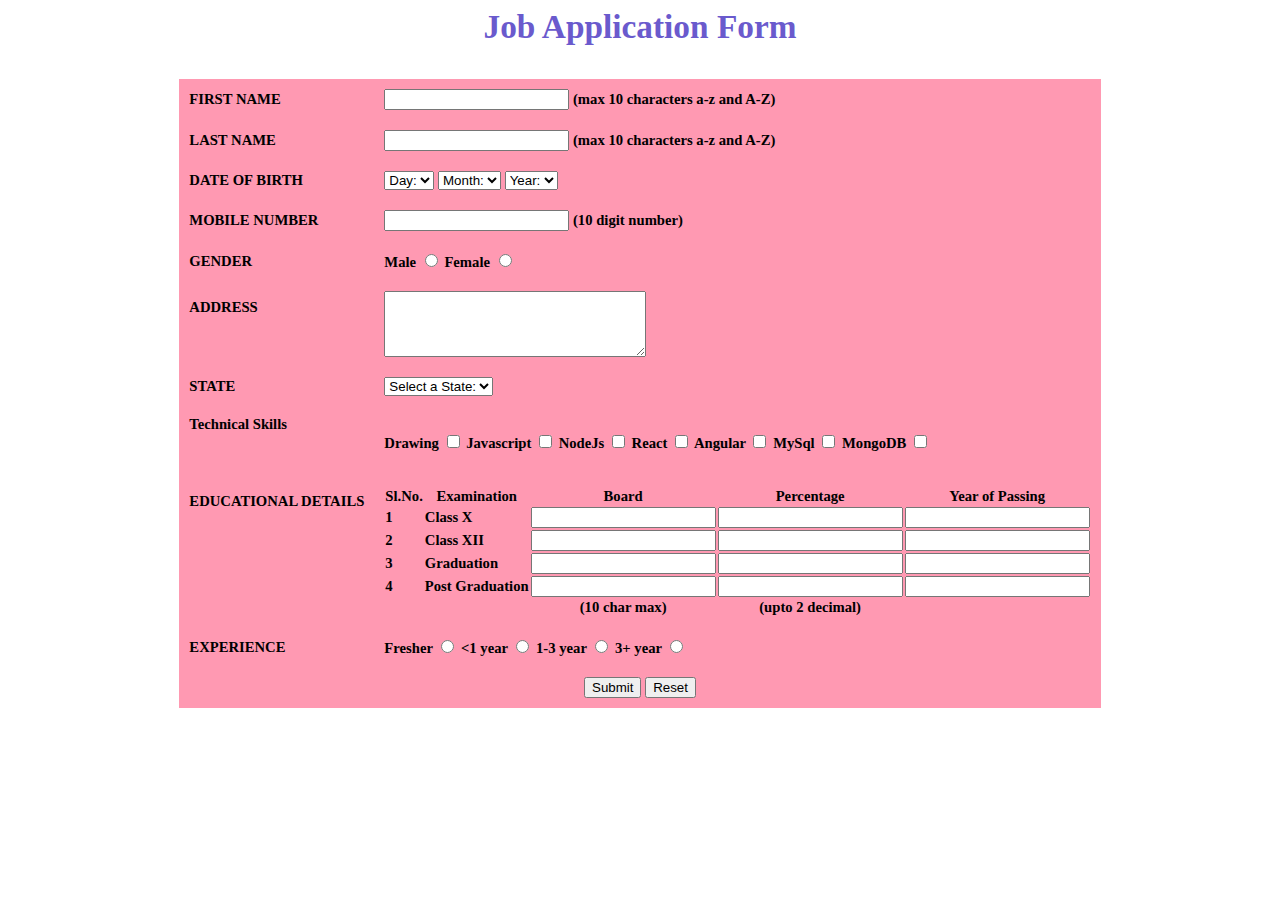
<file: index.html>
<html>
<head>
<title>Student Registration Form</title>
<link rel="stylesheet" type="text/css" href="mystyle.css">
</head>
 
<body>
<h3>Job Application Form</h3>

 
<table align="center" cellpadding = "10">
 
<!----- First Name ---------------------------------------------------------->
<tr>
<td>FIRST NAME</td>
<td><input type="text" name="First_Name" maxlength="30"/>
(max 10 characters a-z and A-Z)
</td>
</tr>
 
<!----- Last Name ---------------------------------------------------------->
<tr>
<td>LAST NAME</td>
<td><input type="text" name="Last_Name" maxlength="30"/>
(max 10 characters a-z and A-Z)
</td>
</tr>
 
<!----- Date Of Birth -------------------------------------------------------->
<tr>
<td>DATE OF BIRTH</td>
 
<td>
<select name="Birthday_day" id="Birthday_Day">
<option value="-1">Day:</option>
<option value="1">1</option>
<option value="2">2</option>
<option value="3">3</option>
 
<option value="4">4</option>
<option value="5">5</option>
<option value="6">6</option>
<option value="7">7</option>
<option value="8">8</option>
<option value="9">9</option>
<option value="10">10</option>
<option value="11">11</option>
<option value="12">12</option>
 
<option value="13">13</option>
<option value="14">14</option>
<option value="15">15</option>
<option value="16">16</option>
<option value="17">17</option>
<option value="18">18</option>
<option value="19">19</option>
<option value="20">20</option>
<option value="21">21</option>
 
<option value="22">22</option>
<option value="23">23</option>
<option value="24">24</option>
<option value="25">25</option>
<option value="26">26</option>
<option value="27">27</option>
<option value="28">28</option>
<option value="29">29</option>
<option value="30">30</option>
 
<option value="31">31</option>
</select>
 
<select id="Birthday_Month" name="Birthday_Month">
<option value="-1">Month:</option>
<option value="January">Jan</option>
<option value="February">Feb</option>
<option value="March">Mar</option>
<option value="April">Apr</option>
<option value="May">May</option>
<option value="June">Jun</option>
<option value="July">Jul</option>
<option value="August">Aug</option>
<option value="September">Sep</option>
<option value="October">Oct</option>
<option value="November">Nov</option>
<option value="December">Dec</option>
</select>
 
<select name="Birthday_Year" id="Birthday_Year">
 
<option value="-1">Year:</option>
<option value="2012">2012</option>
<option value="2011">2011</option>
<option value="2010">2010</option>
<option value="2009">2009</option>
<option value="2008">2008</option>
<option value="2007">2007</option>
<option value="2006">2006</option>
<option value="2005">2005</option>
<option value="2004">2004</option>
<option value="2003">2003</option>
<option value="2002">2002</option>
<option value="2001">2001</option>
<option value="2000">2000</option>
 
<option value="1999">1999</option>
<option value="1998">1998</option>
<option value="1997">1997</option>
<option value="1996">1996</option>
<option value="1995">1995</option>
<option value="1994">1994</option>
<option value="1993">1993</option>
<option value="1992">1992</option>
<option value="1991">1991</option>
<option value="1990">1990</option>
 
<option value="1989">1989</option>
<option value="1988">1988</option>
<option value="1987">1987</option>
<option value="1986">1986</option>
<option value="1985">1985</option>
<option value="1984">1984</option>
<option value="1983">1983</option>
<option value="1982">1982</option>
<option value="1981">1981</option>
<option value="1980">1980</option>
</select>
</td>
</tr>
 
<!----- Email Id ----------------------------------------------------------
<tr>
<td>EMAIL ID</td>
<td><input type="text" name="Email_Id" maxlength="100" /></td>
</tr>
 
----- Mobile Number ---------------------------------------------------------->
<tr>
<td>MOBILE NUMBER</td>
<td>
<input type="text" name="Mobile_Number" maxlength="10" />
(10 digit number)
</td>
</tr>
 
<!----- Gender ----------------------------------------------------------->
<tr>
<td>GENDER</td>
<td>
Male <input type="radio" name="Gender" value="Male" />
Female <input type="radio" name="Gender" value="Female" />
</td>
</tr>
 
<!----- Address ---------------------------------------------------------->
<tr>
<td>ADDRESS <br /><br /><br /></td>
<td><textarea name="Address" rows="4" cols="30"></textarea></td>
</tr>
 
<!----- City ----------------------------------------------------------
<tr>
<td>CITY</td>
<td><input type="text" name="City" maxlength="30" />
(max 30 characters a-z and A-Z)
</td>
</tr>
 
----- Pin Code ----------------------------------------------------------
<tr>
<td>PIN CODE</td>
<td><input type="text" name="Pin_Code" maxlength="6" />
(6 digit number)
</td>
</tr>
 
---- State ---------------------------------------------------------->
<tr>
<td>STATE</td>
<td>
  <select id="State" name="State">
<option value="-1">Select a State:</option>
<option value="January">Jan</option>
<option value="February">Feb</option>
<option value="March">Mar</option>
<option value="April">Apr</option>
<option value="May">May</option>
<option value="June">Jun</option>
<option value="July">Jul</option>
<option value="August">Aug</option>
<option value="September">Sep</option>
<option value="October">Oct</option>
<option value="November">Nov</option>
<option value="December">Dec</option>
</select>
</td>
</tr>
 
<!----- Country ----------------------------------------------------------
<tr>
<td>COUNTRY</td>
<td><input type="text" name="Country" value="India" readonly="readonly" /></td>
</tr>
 
----- Hobbies ---------------------------------------------------------->
 
<tr>
<td>Technical Skills <br /><br /><br /></td>
 
<td>
Drawing
<input type="checkbox" name="Hobby_Drawing" value="Drawing" />
Javascript
<input type="checkbox" name="Hobby_Singing" value="Singing" />
NodeJs
<input type="checkbox" name="Hobby_Dancing" value="Dancing" />
React
<input type="checkbox" name="Hobby_Cooking" value="Cooking" />
Angular
<input type="checkbox" name="Hobby_Other" value="Other">
MySql
<input type="checkbox" name="Hobby_Other" value="Other">
MongoDB
<input type="checkbox" name="Hobby_Other" value="Other">


</td>
</tr>
 
<!----- Qualification---------------------------------------------------------->
<tr>
<td>EDUCATIONAL DETAILS <br /><br /><br /><br /><br /><br /><br /></td>
 
<td>
<table>
 
<tr>
<td align="center"><b>Sl.No.</b></td>
<td align="center"><b>Examination</b></td>
<td align="center"><b>Board</b></td>
<td align="center"><b>Percentage</b></td>
<td align="center"><b>Year of Passing</b></td>
</tr>
 
<tr>
<td>1</td>
<td>Class X</td>
<td><input type="text" name="ClassX_Board" maxlength="30" /></td>
<td><input type="text" name="ClassX_Percentage" maxlength="30" /></td>
<td><input type="text" name="ClassX_YrOfPassing" maxlength="30" /></td>
</tr>
 
<tr>
<td>2</td>
<td>Class XII</td>
<td><input type="text" name="ClassXII_Board" maxlength="30" /></td>
<td><input type="text" name="ClassXII_Percentage" maxlength="30" /></td>
<td><input type="text" name="ClassXII_YrOfPassing" maxlength="30" /></td>
</tr>
 
<tr>
<td>3</td>
<td>Graduation</td>
<td><input type="text" name="Graduation_Board" maxlength="30" /></td>
<td><input type="text" name="Graduation_Percentage" maxlength="30" /></td>
<td><input type="text" name="Graduation_YrOfPassing" maxlength="30" /></td>
</tr>
 
<tr>
<td>4</td>
<td>Post Graduation</td>
<td><input type="text" name="Masters_Board" maxlength="30" /></td>
<td><input type="text" name="Masters_Percentage" maxlength="30" /></td>
<td><input type="text" name="Masters_YrOfPassing" maxlength="30" /></td>
</tr>
 
<tr>
<td></td>
<td></td>
<td align="center">(10 char max)</td>
<td align="center">(upto 2 decimal)</td>
</tr>
</table>
 
</td>
</tr>
 
<!----- Course ---------------------------------------------------------->
<tr>
<td>EXPERIENCE</td>
<td>
Fresher
<input type="radio" name="Course_BCom" value="B.Com">
<1 year
<input type="radio" name="Course_BSc" value="B.Sc">
1-3 year
<input type="radio" name="Course_BA" value="B.A">
3+ year
<input type="radio" name="Course_BA" value="B.A">
</td>
</tr>
 
<!----- Submit and Reset ------------------------------------------------->
<tr>
<td colspan="2" align="center">
<input type="submit" value="Submit">
<input type="reset" value="Reset">
</td>
</tr>
</table>
 
</form>
 
</body>
</html>
</file>
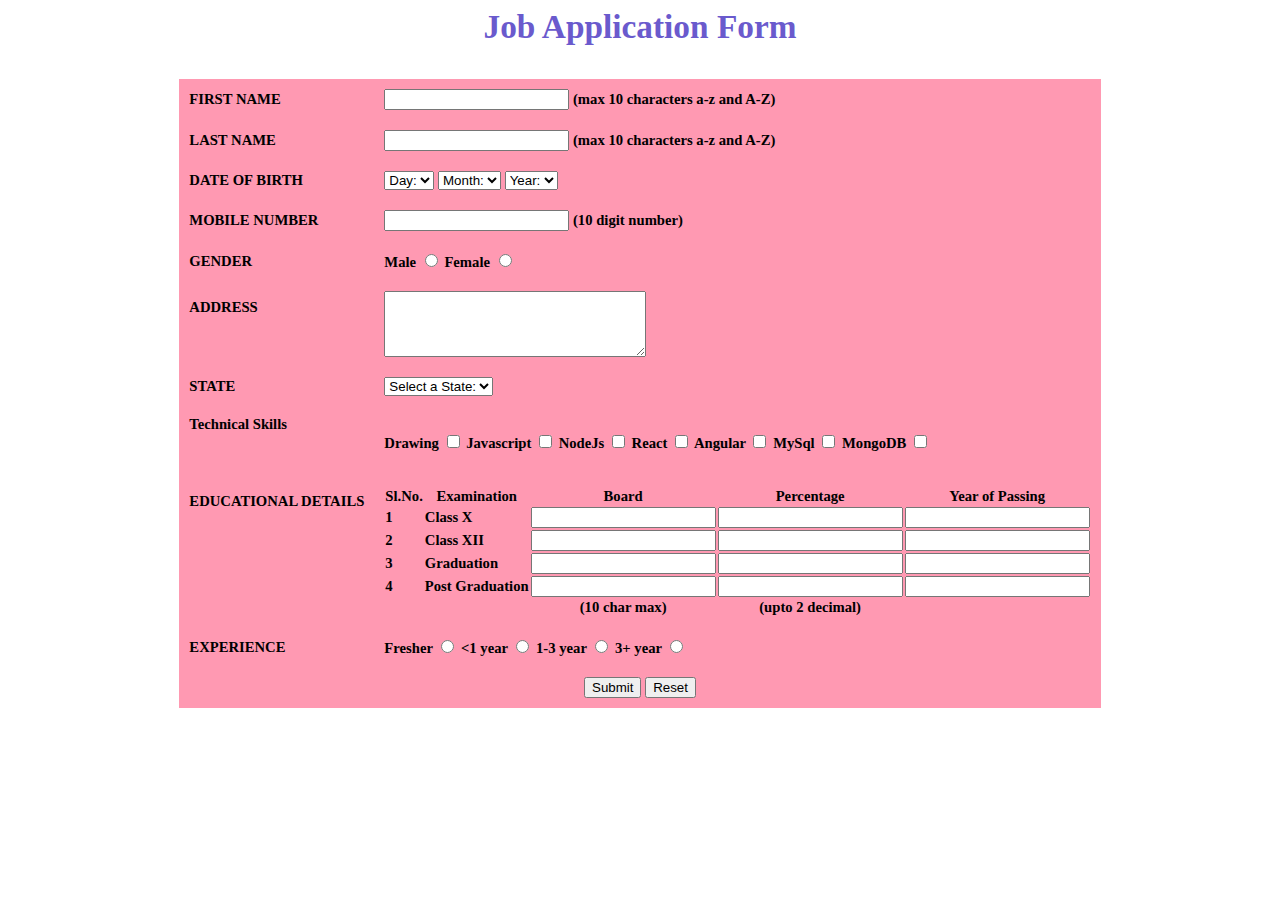
<file: hello.html>
<html>
<head>
<title>Student Registration Form</title>
<link rel="stylesheet" type="text/css" href="mystyle.css">
</head>
 
<body>
<h3>Job Application Form</h3>

 
<table align="center" cellpadding = "10">
 
<!----- First Name ---------------------------------------------------------->
<tr>
<td>FIRST NAME</td>
<td><input type="text" name="First_Name" maxlength="30"/>
(max 10 characters a-z and A-Z)
</td>
</tr>
 
<!----- Last Name ---------------------------------------------------------->
<tr>
<td>LAST NAME</td>
<td><input type="text" name="Last_Name" maxlength="30"/>
(max 10 characters a-z and A-Z)
</td>
</tr>
 
<!----- Date Of Birth -------------------------------------------------------->
<tr>
<td>DATE OF BIRTH</td>
 
<td>
<select name="Birthday_day" id="Birthday_Day">
<option value="-1">Day:</option>
<option value="1">1</option>
<option value="2">2</option>
<option value="3">3</option>
 
<option value="4">4</option>
<option value="5">5</option>
<option value="6">6</option>
<option value="7">7</option>
<option value="8">8</option>
<option value="9">9</option>
<option value="10">10</option>
<option value="11">11</option>
<option value="12">12</option>
 
<option value="13">13</option>
<option value="14">14</option>
<option value="15">15</option>
<option value="16">16</option>
<option value="17">17</option>
<option value="18">18</option>
<option value="19">19</option>
<option value="20">20</option>
<option value="21">21</option>
 
<option value="22">22</option>
<option value="23">23</option>
<option value="24">24</option>
<option value="25">25</option>
<option value="26">26</option>
<option value="27">27</option>
<option value="28">28</option>
<option value="29">29</option>
<option value="30">30</option>
 
<option value="31">31</option>
</select>
 
<select id="Birthday_Month" name="Birthday_Month">
<option value="-1">Month:</option>
<option value="January">Jan</option>
<option value="February">Feb</option>
<option value="March">Mar</option>
<option value="April">Apr</option>
<option value="May">May</option>
<option value="June">Jun</option>
<option value="July">Jul</option>
<option value="August">Aug</option>
<option value="September">Sep</option>
<option value="October">Oct</option>
<option value="November">Nov</option>
<option value="December">Dec</option>
</select>
 
<select name="Birthday_Year" id="Birthday_Year">
 
<option value="-1">Year:</option>
<option value="2012">2012</option>
<option value="2011">2011</option>
<option value="2010">2010</option>
<option value="2009">2009</option>
<option value="2008">2008</option>
<option value="2007">2007</option>
<option value="2006">2006</option>
<option value="2005">2005</option>
<option value="2004">2004</option>
<option value="2003">2003</option>
<option value="2002">2002</option>
<option value="2001">2001</option>
<option value="2000">2000</option>
 
<option value="1999">1999</option>
<option value="1998">1998</option>
<option value="1997">1997</option>
<option value="1996">1996</option>
<option value="1995">1995</option>
<option value="1994">1994</option>
<option value="1993">1993</option>
<option value="1992">1992</option>
<option value="1991">1991</option>
<option value="1990">1990</option>
 
<option value="1989">1989</option>
<option value="1988">1988</option>
<option value="1987">1987</option>
<option value="1986">1986</option>
<option value="1985">1985</option>
<option value="1984">1984</option>
<option value="1983">1983</option>
<option value="1982">1982</option>
<option value="1981">1981</option>
<option value="1980">1980</option>
</select>
</td>
</tr>
 
<!----- Email Id ----------------------------------------------------------
<tr>
<td>EMAIL ID</td>
<td><input type="text" name="Email_Id" maxlength="100" /></td>
</tr>
 
----- Mobile Number ---------------------------------------------------------->
<tr>
<td>MOBILE NUMBER</td>
<td>
<input type="text" name="Mobile_Number" maxlength="10" />
(10 digit number)
</td>
</tr>
 
<!----- Gender ----------------------------------------------------------->
<tr>
<td>GENDER</td>
<td>
Male <input type="radio" name="Gender" value="Male" />
Female <input type="radio" name="Gender" value="Female" />
</td>
</tr>
 
<!----- Address ---------------------------------------------------------->
<tr>
<td>ADDRESS <br /><br /><br /></td>
<td><textarea name="Address" rows="4" cols="30"></textarea></td>
</tr>
 
<!----- City ----------------------------------------------------------
<tr>
<td>CITY</td>
<td><input type="text" name="City" maxlength="30" />
(max 30 characters a-z and A-Z)
</td>
</tr>
 
----- Pin Code ----------------------------------------------------------
<tr>
<td>PIN CODE</td>
<td><input type="text" name="Pin_Code" maxlength="6" />
(6 digit number)
</td>
</tr>
 
---- State ---------------------------------------------------------->
<tr>
<td>STATE</td>
<td>
  <select id="State" name="State">
<option value="-1">Select a State:</option>
<option value="January">Jan</option>
<option value="February">Feb</option>
<option value="March">Mar</option>
<option value="April">Apr</option>
<option value="May">May</option>
<option value="June">Jun</option>
<option value="July">Jul</option>
<option value="August">Aug</option>
<option value="September">Sep</option>
<option value="October">Oct</option>
<option value="November">Nov</option>
<option value="December">Dec</option>
</select>
</td>
</tr>
 
<!----- Country ----------------------------------------------------------
<tr>
<td>COUNTRY</td>
<td><input type="text" name="Country" value="India" readonly="readonly" /></td>
</tr>
 
----- Hobbies ---------------------------------------------------------->
 
<tr>
<td>Technical Skills <br /><br /><br /></td>
 
<td>
Drawing
<input type="checkbox" name="Hobby_Drawing" value="Drawing" />
Javascript
<input type="checkbox" name="Hobby_Singing" value="Singing" />
NodeJs
<input type="checkbox" name="Hobby_Dancing" value="Dancing" />
React
<input type="checkbox" name="Hobby_Cooking" value="Cooking" />
Angular
<input type="checkbox" name="Hobby_Other" value="Other">
MySql
<input type="checkbox" name="Hobby_Other" value="Other">
MongoDB
<input type="checkbox" name="Hobby_Other" value="Other">


</td>
</tr>
 
<!----- Qualification---------------------------------------------------------->
<tr>
<td>EDUCATIONAL DETAILS <br /><br /><br /><br /><br /><br /><br /></td>
 
<td>
<table>
 
<tr>
<td align="center"><b>Sl.No.</b></td>
<td align="center"><b>Examination</b></td>
<td align="center"><b>Board</b></td>
<td align="center"><b>Percentage</b></td>
<td align="center"><b>Year of Passing</b></td>
</tr>
 
<tr>
<td>1</td>
<td>Class X</td>
<td><input type="text" name="ClassX_Board" maxlength="30" /></td>
<td><input type="text" name="ClassX_Percentage" maxlength="30" /></td>
<td><input type="text" name="ClassX_YrOfPassing" maxlength="30" /></td>
</tr>
 
<tr>
<td>2</td>
<td>Class XII</td>
<td><input type="text" name="ClassXII_Board" maxlength="30" /></td>
<td><input type="text" name="ClassXII_Percentage" maxlength="30" /></td>
<td><input type="text" name="ClassXII_YrOfPassing" maxlength="30" /></td>
</tr>
 
<tr>
<td>3</td>
<td>Graduation</td>
<td><input type="text" name="Graduation_Board" maxlength="30" /></td>
<td><input type="text" name="Graduation_Percentage" maxlength="30" /></td>
<td><input type="text" name="Graduation_YrOfPassing" maxlength="30" /></td>
</tr>
 
<tr>
<td>4</td>
<td>Post Graduation</td>
<td><input type="text" name="Masters_Board" maxlength="30" /></td>
<td><input type="text" name="Masters_Percentage" maxlength="30" /></td>
<td><input type="text" name="Masters_YrOfPassing" maxlength="30" /></td>
</tr>
 
<tr>
<td></td>
<td></td>
<td align="center">(10 char max)</td>
<td align="center">(upto 2 decimal)</td>
</tr>
</table>
 
</td>
</tr>
 
<!----- Course ---------------------------------------------------------->
<tr>
<td>EXPERIENCE</td>
<td>
Fresher
<input type="radio" name="Course_BCom" value="B.Com">
<1 year
<input type="radio" name="Course_BSc" value="B.Sc">
1-3 year
<input type="radio" name="Course_BA" value="B.A">
3+ year
<input type="radio" name="Course_BA" value="B.A">
</td>
</tr>
 
<!----- Submit and Reset ------------------------------------------------->
<tr>
<td colspan="2" align="center">
<input type="submit" value="Submit">
<input type="reset" value="Reset">
</td>
</tr>
</table>
 
</form>
 
</body>
</html>
</file>
<file: mystyle.css>
h3{
  font-family: Calibri; 
  font-size: 25pt;         
  font-style: normal; 
  font-weight: bold; 
  color:SlateBlue;
  text-align: center; 
  text-decoration: none
}

table{
  font-family: Calibri; 
  //zcolor:white; 
  font-size: 11pt; 
  font-style: normal;
  font-weight: bold;
  text-align:; 
  background-color: #FF99B2; 
  border-collapse: collapse; 
 // border: 2px solid navy
}
table.inner{
  border: 0px
}
</file>
